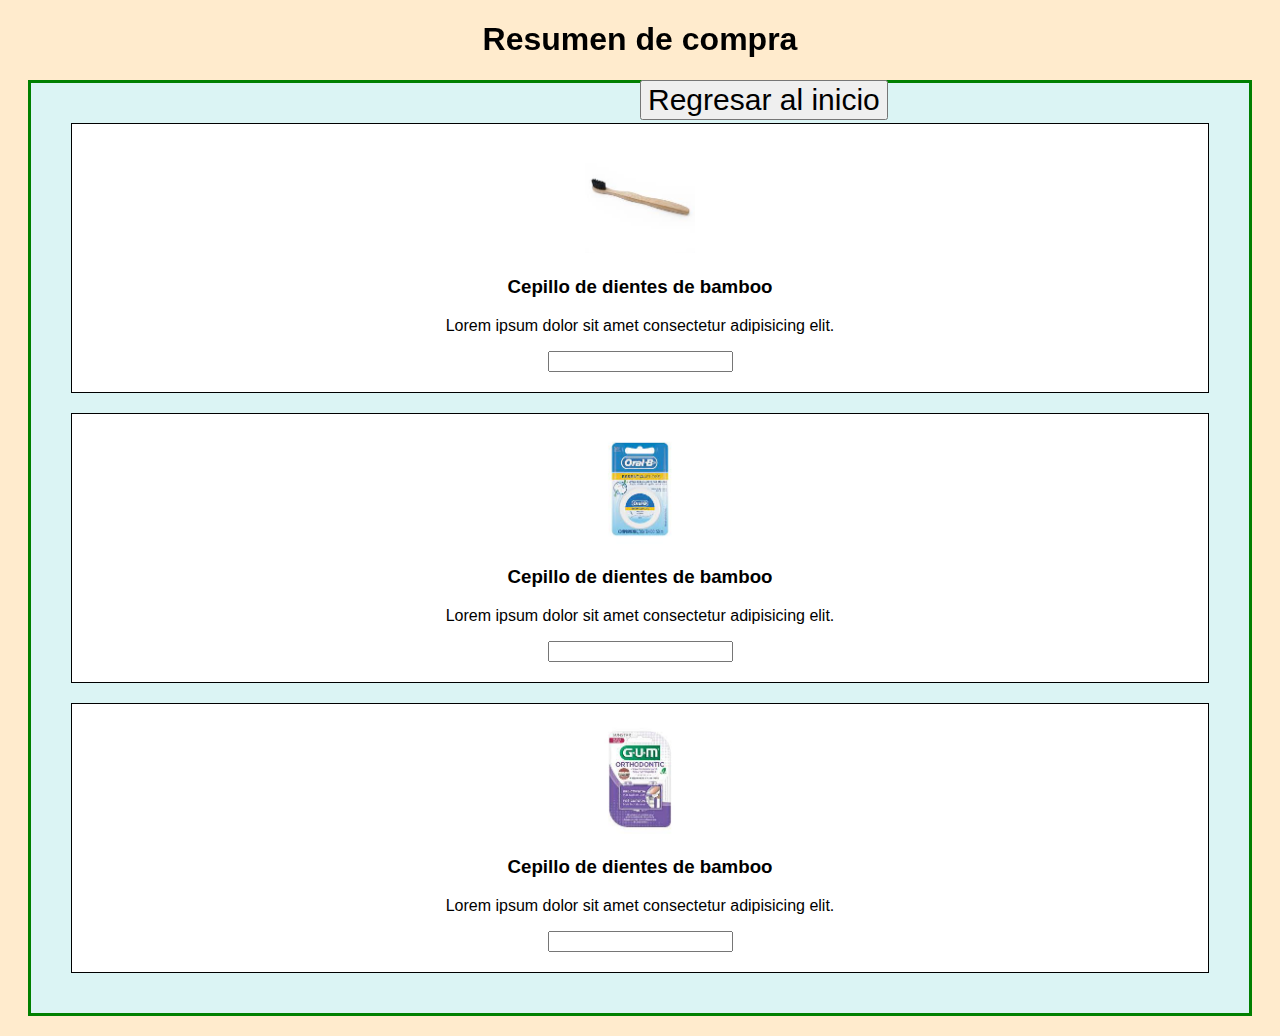
<file: index.html>
<!DOCTYPE html>
<html lang="en">
<head>
    <meta charset="UTF-8">
    <meta name="viewport" content="width=device-width, initial-scale=1.0">
    <title>Document</title>
    <link rel="stylesheet" href="./assets/styles/style.css">
</head>
<body>
    <!-- encabezado -->
    <h1 id="titulo">Resumen de compra</h1>
        <!-- boton para regreso al inicio -->
        <button id="botonInicio">Regresar al inicio</button>

    <!-- contenedor para los productios -->
    <div class="contenedorproductos">
        
        <div id="producto1">   
            <img src="./assets/Image20230830110151.jpg" alt="">
            <h3>Cepillo de dientes de bamboo</h3>
            <p>Lorem ipsum dolor sit amet consectetur adipisicing elit. </p>
            <input type="number" min="0">
        </div>

        <div id="producto2">   
            <img src="./assets/Image20230830110128.jpg" alt="">
            <h3>Cepillo de dientes de bamboo</h3>
            <p>Lorem ipsum dolor sit amet consectetur adipisicing elit. </p>
            <input type="number" min="0">
        </div>

        <div id="producto3">   
            <img src="./assets/Image20230830110156.jpg" alt="">
            <h3>Cepillo de dientes de bamboo</h3>
            <p>Lorem ipsum dolor sit amet consectetur adipisicing elit. </p>
            <input type="number" min="0">
        </div>
    </div>
    

</body>
</html>
</file>
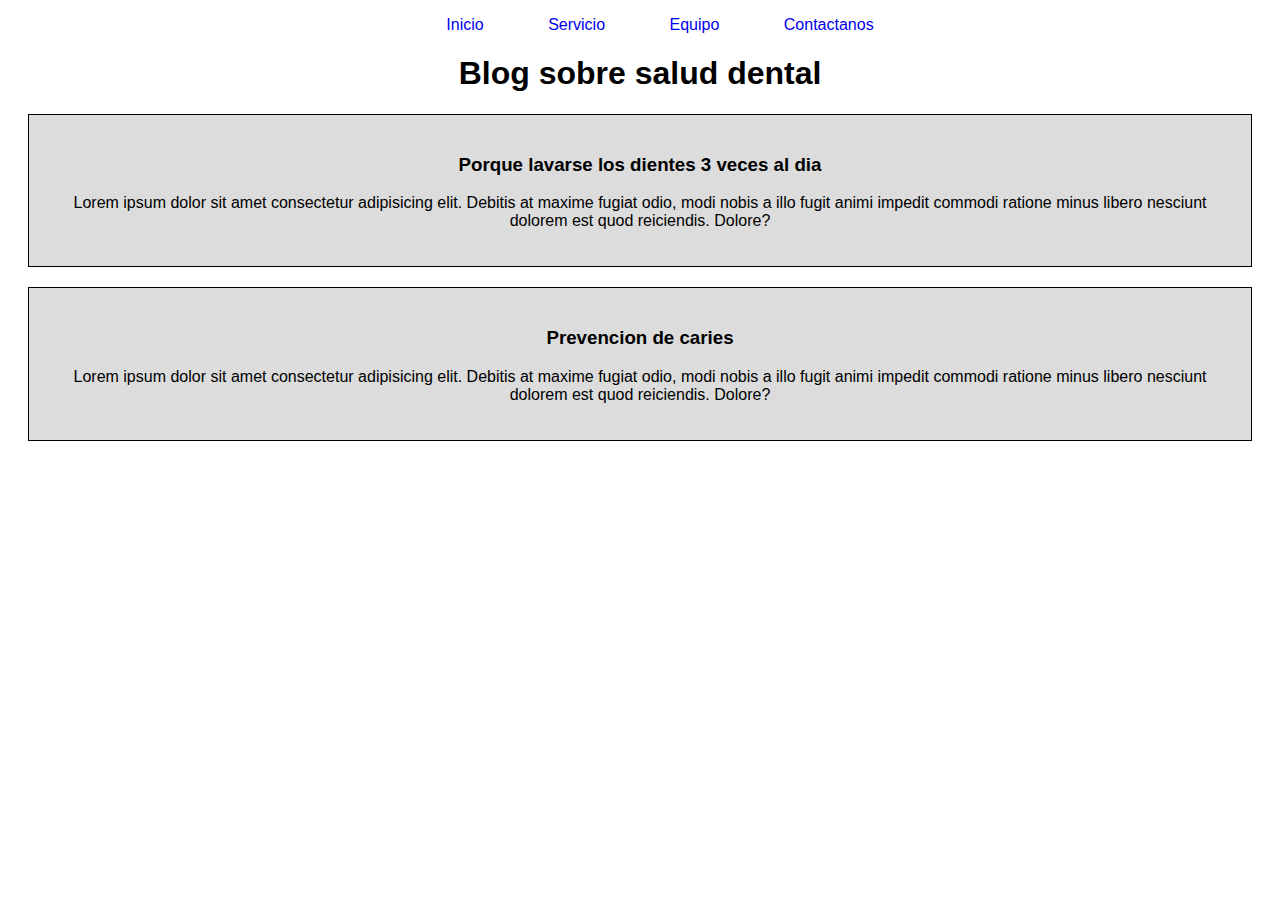
<file: display.html>
<!DOCTYPE html>
<html lang="en">
<head>
    <meta charset="UTF-8">
    <meta name="viewport" content="width=device-width, initial-scale=1.0">
    <title>Document</title>
    <link rel="stylesheet" href="./assets/styles/display.css">
</head>
<body>
    
    <!--Barra de navegacion-->
    <div id="contenedorNavegacion">
    
        <ul>
            <li><a href="#inicio">Inicio</a></li>
            <li><a href="#servicio">Servicio</a></li>
            <li><a href="#equipo">Equipo</a></li>
            <li><a href="#contactanos">Contactanos</a></li>
        </ul>

    </div>
    <!--Titulo de la pagina-->
    <h1>Blog sobre salud dental</h1>
    <!--Contenedor de los articulos-->
    <div id="contenedordearticulos">

        <div id="articulo1">
            <h3>Porque lavarse los dientes 3 veces al dia</h3>
            <p>Lorem ipsum dolor sit amet consectetur adipisicing elit. Debitis at maxime fugiat odio, modi nobis a illo fugit animi impedit commodi ratione minus libero nesciunt dolorem est quod reiciendis. Dolore?</p>
        </div>

        <div id="articulo2">
            <h3>Mejores pastas dentales</h3>
            <p>Lorem ipsum dolor sit amet consectetur adipisicing elit. Debitis at maxime fugiat odio, modi nobis a illo fugit animi impedit commodi ratione minus libero nesciunt dolorem est quod reiciendis. Dolore?</p>
        </div>

        <div id="articulo3">
            <h3>Prevencion de caries</h3>
            <p>Lorem ipsum dolor sit amet consectetur adipisicing elit. Debitis at maxime fugiat odio, modi nobis a illo fugit animi impedit commodi ratione minus libero nesciunt dolorem est quod reiciendis. Dolore?</p>
        </div>



    </div>



</body>
</html>
</file>
<file: assets/styles/style.css>
/*Estilos generales*/
body {
    background-color: blanchedalmond;
    font-family: Arial, Helvetica, sans-serif;
    text-align: center;
}

/* Estilo para las imagenes */

img {
    width: 10%;
}

/* estilo a todo el contenedor de productos*/
.contenedorproductos {
    margin: 20px;
    padding: 20px;
    border: 3px solid green;
    background-color: rgb(219, 244, 244);
}

/* estilo a un producto individual*/
#producto1 {
    border: 1px solid black;
    margin: 20px;
    padding: 20px;
    background-color: white;
    position: static;
}

#producto2 {
    border: 1px solid black;
    margin: 20px;
    padding: 20px;
    background-color: white;
    /* position: relative;
    top: 200px; */
    /* position: absolute;
    top: 200px; */
}

#producto3 {
    border: 1px solid black;
    margin: 20px;
    padding: 20px;
    background-color: white;
}

/*estilos para el boton de inicio*/
#botonInicio{
    position: fixed;
    font-size: 30px;
}

#titulo {
    position: sticky;
    top: 1px;
}




/* 
Propiedad position

En CSS la priopiedad de position nos sirve para controlar la posicion de un elemento en una pagina web, y toma como consideracion su posicion dentro del document y como se interpreta en el flujo de trabajo (de arrib a abajo y de izquierda a derecha)
Con esta propiedad del uso indiscriminado del margin y padding.


VALORES QUE TRABAJAN CON POSITION
-static
-relative
-absolute
-flexed
-sticky

*/

/*
Static
es el valor por defecto de todos los elementos que ponemos en el documneto
este respeta el flujo normal de trabajo, es decir, se posiciona en el lugar que corresponde conforme a como se lee el documento, no se puede modificar con valores de margen en top, bottom, right, left

Caso de uso, resumen de compra de un carrito de compra
//////////////////////////////////////

Valor Relative
Podemos posicionar un elemento respecto al flujo normal de trabajo (arriba, abajo, izquierda, derecha)
se puede decir que vamos a colocar el elemento tomando una posicion desde la esquina superior izquierda del contenedor 
podemos usar left, right, top y bottom para modificar la posicion conla ventaja que modificar estos valores no rompe el flujo normal de trabajo, es decir cuando hacemos el ajuste el elemento se mueve y deja el espacio vacio

caso de uso, un boton para ver el detalle del producto que podemos mover a nuestro antojo

///////////////////////////////////////////
Valor Absolute
Cuando usamos el valor absolute, hacemos que nuestro elemento no este dentro del flujo normal  del documento, quiere decir que si se modifican los elementos que si esten al rededor del absolute, quiere decir que si modificamos no dejamos huecos entre elementos 
///////////////////////////////////////////////

valor fixed
este hace que el elemento salga del flujo normal del documento, toma como referencia al viewport o tamano de la pantalla, es decir, no le hace caso a nadie mas que a la pantalla
Independientemente de si hacemos scroll o no, incluso el tama;o de la pantalla, el boton se queda fijo.
///////////////////////////////////////////////

valor sticky
cuando usamos un elemento con esta propiedad primero se comporta como un relativo, respeta el flujo del document, pero cuando pasa algo se activa y se queda quieto cuando ocurre una situacion especial (tamano de pixeles) cambia su comportamiento y se comporta como un fixed.

caso de uso- en las barras de navegacion, menus, que se quedan pegadas cuando se scrollea la pagina.

*/
</file>
<file: assets/styles/display.css>
/* propiedad display
Nos sirve para controla como se muestra un elemento dentro de un documento.
Esta propiedad es distinta de position porque display se encarga de definir como se muestran u ocultan elementos, no se elimina el codigo.

Valores de la propiedad display
-none
-inline
-block
-inline-block

*/

/* estilos generales*/
body {
    text-align: center;
    font-family: Arial, Helvetica, sans-serif;
}

/*Estilos para los articulos*/
#articulo1 {
    margin: 20px;
    padding: 20px;
    background-color: gainsboro;
    border: 1px solid black;
    
}

#articulo2 {
    margin: 20px;
    padding: 20px;
    background-color: gainsboro;
    border: 1px solid black;
    display: none;
}

#articulo3 {
    margin: 20px;
    padding: 20px;
    background-color: gainsboro;
    border: 1px solid black;
}

div ul li{
    display: inline;
    margin: 30px;
}
a {
    text-decoration: none;
}




/* valor none
hace que el elemento se oculte completamente y que no ocupe espacio en la pagina, no se elimina, este valor se usa para ocultar elementos debido a la interaccion con la ventana del navegador.
Por ejemplo un menu oculto cuando la ventana se hace peque;a

/////////////////////////////////////////

inline
es el valor por defect, hace que el elemento se muestre en linea con el texto que lo rodea.
/////////////////////////////////////////

block

*/
</file>
